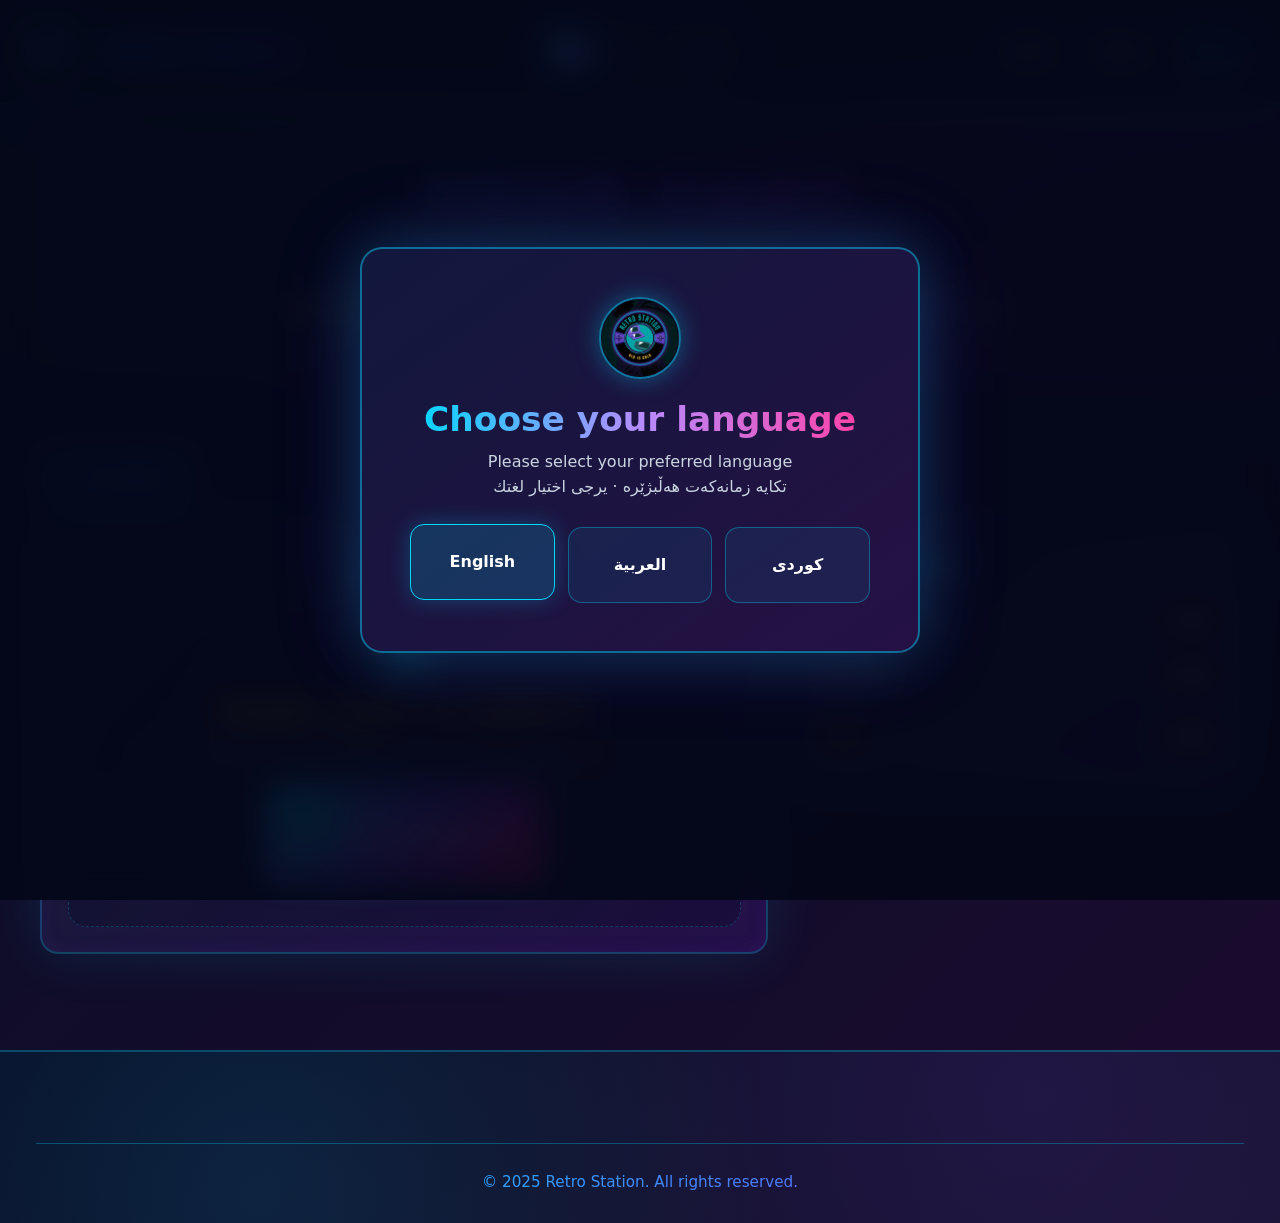
<file: cart.html>
<!DOCTYPE html>
<html lang="en">
<head>
  <meta charset="UTF-8" />
  <meta name="viewport" content="width=device-width, initial-scale=1.0" />
  <title>Cart - Retro Station</title>

  <!-- Bootstrap + Icons -->
  <link href="https://cdn.jsdelivr.net/npm/bootstrap@5.3.3/dist/css/bootstrap.min.css" rel="stylesheet">
  <link rel="stylesheet" href="https://cdnjs.cloudflare.com/ajax/libs/font-awesome/6.5.0/css/all.min.css" />
  <link href="https://cdn.jsdelivr.net/npm/bootstrap-icons@1.11.1/font/bootstrap-icons.css" rel="stylesheet">
  <link href="https://fonts.googleapis.com/css2?family=Press+Start+2P&display=swap" rel="stylesheet">
  <link rel="stylesheet" href="./css/store.css">

  <style>
    /* ================= RETRO STATION COLOR PALETTE ================= */
    :root {
      --primary-cyan: #00D9FF;
      --primary-purple: #7D3FFF;
      --secondary-purple: #5B21B6;
      --dark-bg: #0A0E27;
      --dark-secondary: #1a1f3a;
      --accent-gold: #FFD700;
      --accent-pink: #FF006E;
      --text-light: #E0E0E0;
      --text-white: #FFFFFF;
      --border-neon: rgba(0, 217, 255, 0.3);
      --glow-cyan: 0 0 20px rgba(0, 217, 255, 0.6);
      --glow-purple: 0 0 20px rgba(125, 63, 255, 0.6);
      --transition: 0.35s cubic-bezier(0.4, 0, 0.2, 1);
    }

    * { margin: 0; padding: 0; box-sizing: border-box; }

    body {
      font-family: "Inter", "Poppins", system-ui, -apple-system, "Segoe UI", Roboto, Arial, sans-serif;
      background: linear-gradient(135deg, var(--dark-bg) 0%, #1a0b2e 100%);
      color: var(--text-light);
      overflow-x: hidden;
      line-height: 1.6;
      min-height: 100vh;
    }

    /* ================= NAVBAR ================= */
    .navbar-premium {
      background: rgba(10, 14, 39, 0.85);
      backdrop-filter: blur(20px);
      border-bottom: 2px solid var(--border-neon);
      box-shadow: 0 10px 40px rgba(0, 217, 255, 0.1);
      animation: navbarEnter 0.8s ease forwards;
      position: fixed;
      top: 0;
      z-index: 1100;
    }

    @keyframes navbarEnter {
      from { opacity: 0; transform: translateY(-20px); }
      to { opacity: 1; transform: translateY(0); }
    }

    .navbar-brand {
      position: relative;
      font-weight: 800;
      font-size: 1.6rem;
      background: linear-gradient(135deg, var(--primary-cyan), var(--primary-purple));
      -webkit-background-clip: text;
      -webkit-text-fill-color: transparent;
      background-clip: text;
      display: flex;
      align-items: center;
      gap: 0.7rem;
      letter-spacing: 0.5px;
      transition: all var(--transition);
      overflow: hidden;
      text-decoration: none;
    }

    .navbar-logo {
      width: 72px;
      height: 72px;
      border-radius: 50%;
      object-fit: cover;
      box-shadow: 0 0 18px rgba(0, 217, 255, 0.35);
      border: 1px solid rgba(0, 217, 255, 0.25);
    }

    .navbar-brand i {
      font-size: 1.8rem;
      color: var(--primary-cyan);
      animation: iconGlow 2s ease-in-out infinite;
      text-shadow: var(--glow-cyan);
    }

    @keyframes iconGlow {
      0%, 100% { text-shadow: var(--glow-cyan); }
      50% { text-shadow: 0 0 30px rgba(0, 217, 255, 0.8); }
    }

    .navbar-brand::after {
      content: '';
      position: absolute;
      top: 0;
      left: -75%;
      width: 50%;
      height: 100%;
      background: linear-gradient(120deg, transparent, rgba(0, 217, 255, 0.2), transparent);
      transform: skewX(-20deg);
      transition: 0.6s;
    }

    .navbar-brand:hover::after { left: 130%; }

    .navbar-brand:hover { transform: scale(1.05); }

    .navbar-premium .nav-link {
      color: var(--text-light);
      font-weight: 600;
      margin: 0 0.8rem;
      position: relative;
      transition: all var(--transition);
      font-size: 0.9rem;
      letter-spacing: 0.5px;
    }

    .navbar-premium .nav-link:hover,
    .navbar-premium .nav-link.active {
      color: var(--primary-cyan);
      text-shadow: var(--glow-cyan);
      transform: translateY(-1px);
    }

    .navbar-premium .nav-link::after {
      content: "";
      position: absolute;
      left: 0;
      bottom: -4px;
      width: 0%;
      height: 2px;
      border-radius: 2px;
      background: linear-gradient(90deg, var(--primary-cyan), var(--primary-purple));
      transition: width var(--transition);
    }

    .navbar-premium .nav-link:hover::after,
    .navbar-premium .nav-link.active::after { width: 100%; }

    /* ================= PAGE HERO ================= */
    .page-hero {
      position: relative;
      padding: 5.5rem 1.5rem 3.5rem;
      overflow: hidden;
      background: linear-gradient(135deg, #0a0e27 0%, #1a0b2e 50%, #2d0f4a 100%);
    }

    .page-hero::before{
      content:"";
      position:absolute;
      inset:0;
      opacity:0.32;
      background:
        radial-gradient(circle at 18% 30%, rgba(0, 217, 255, 0.22), transparent 52%),
        radial-gradient(circle at 80% 70%, rgba(125, 63, 255, 0.22), transparent 52%);
      animation: heroFloat 6s ease-in-out infinite;
      pointer-events:none;
    }

    @keyframes heroFloat {
      0%, 100% { transform: translateY(0); }
      50% { transform: translateY(18px); }
    }

    .page-hero-inner{
      position:relative;
      z-index:2;
      max-width: 1150px;
      margin: 0 auto;
      text-align:center;
      animation: fadeInUp 1.1s ease forwards;
    }

    @keyframes fadeInUp {
      from { opacity: 0; transform: translateY(40px); }
      to { opacity: 1; transform: translateY(0); }
    }

    .page-title{
      font-size: clamp(2.2rem, 7vw, 3.6rem);
      font-weight: 900;
      text-transform: uppercase;
      letter-spacing: 0.12em;
      background: linear-gradient(135deg, var(--primary-cyan), var(--primary-purple), var(--accent-pink));
      -webkit-background-clip: text;
      -webkit-text-fill-color: transparent;
      background-clip: text;
      margin-bottom: 0.8rem;
      filter: drop-shadow(0 0 12px rgba(0, 217, 255, 0.25));
    }

    .page-subtitle{
      color: var(--accent-gold);
      text-transform: uppercase;
      letter-spacing: 0.22em;
      font-weight: 800;
      margin-bottom: 1.25rem;
      text-shadow: 0 0 14px rgba(255,215,0,0.35);
    }

    /* Pixel line (loop typing) */
    .pixel-subtitle-wrap{
      margin: 0 auto;
      max-width: 980px;
      display: grid;
      place-items: center;
      gap: 10px;
    }
    .pixel-subtitle-line{
      position: relative;
      padding: 6px 4px;
      text-align: center;
      filter: drop-shadow(0 0 12px rgba(0, 217, 255, 0.18))
              drop-shadow(0 0 18px rgba(125, 63, 255, 0.14));
      animation: breatheGlow 2.8s ease-in-out infinite;
    }
    .pixel-subtitle{
      font-family: "Press Start 2P", system-ui, sans-serif;
      font-size: clamp(0.74rem, 1.05vw, 0.95rem);
      line-height: 2.05;
      letter-spacing: 0.06em;
      text-transform: uppercase;
      background: linear-gradient(135deg, var(--accent-gold), var(--primary-cyan), var(--primary-purple));
      -webkit-background-clip: text;
      -webkit-text-fill-color: transparent;
      background-clip: text;
      text-shadow:
        0 0 10px rgba(255, 215, 0, 0.18),
        0 0 18px rgba(0, 217, 255, 0.16),
        0 0 22px rgba(125, 63, 255, 0.14);
      white-space: normal;
    }
    .pixel-cursor{
      display:inline-block;
      width:10px;
      height:16px;
      margin-left:8px;
      transform: translateY(3px);
      border-radius:2px;
      background: linear-gradient(135deg, var(--accent-gold), var(--primary-cyan));
      box-shadow: 0 0 14px rgba(255, 215, 0, 0.35);
      animation: cursorBlink 800ms steps(1,end) infinite;
    }
    @keyframes cursorBlink{
      0%,49% { opacity: 1; }
      50%,100% { opacity: 0; }
    }
    @keyframes breatheGlow{
      0%,100% { transform: translateY(0); }
      50% { transform: translateY(-2px); }
    }
    @media (prefers-reduced-motion: reduce){
      .pixel-subtitle-line, .pixel-cursor{ animation: none !important; }
    }

    /* ================= CART SECTION ================= */
    .cart-section{
      padding: 4rem 1.5rem 6rem;
      position: relative;
      background: linear-gradient(180deg, rgba(125, 63, 255, 0.04), transparent 55%);
    }

    .cart-container{
      max-width: 1200px;
      margin: 0 auto;
    }

    .cart-back-row{
      margin-bottom: 1.25rem;
    }

    .btn-go-back{
      display: inline-flex;
      align-items: center;
      gap: 0.55rem;
      padding: 0.75rem 1.15rem;
      border-radius: 12px;
      border: 2px solid rgba(0, 217, 255, 0.3);
      background: rgba(0, 217, 255, 0.08);
      color: var(--primary-cyan);
      font-weight: 800;
      text-transform: uppercase;
      letter-spacing: 0.06em;
      text-decoration: none;
      box-shadow: 0 0 18px rgba(0, 217, 255, 0.14);
      transition: all var(--transition);
    }

    .btn-go-back:hover{
      transform: translateY(-3px);
      color: #fff;
      border-color: transparent;
      background: linear-gradient(135deg, var(--primary-cyan), var(--primary-purple));
      box-shadow: 0 0 28px rgba(0, 217, 255, 0.3);
    }

    body.is-rtl .btn-go-back i{
      transform: scaleX(-1);
    }

    .glass-card{
      background: linear-gradient(135deg, rgba(26, 31, 58, 0.75), rgba(93, 33, 182, 0.22));
      border: 2px solid rgba(0, 217, 255, 0.22);
      border-radius: 18px;
      backdrop-filter: blur(12px);
      box-shadow: 0 0 55px rgba(0, 217, 255, 0.12), inset 0 0 20px rgba(125,63,255,0.08);
      overflow: hidden;
    }

    .summary.glass-card{
      overflow: hidden;
      padding-bottom: 1.5rem;
    }

    .cart-grid{
      display: grid;
      grid-template-columns: minmax(0, 1.55fr) minmax(280px, 0.95fr);
      gap: 1.6rem;
      align-items: start;
    }

    @media (max-width: 992px){
      .cart-grid{ grid-template-columns: 1fr; }
    }

    .summary{
      padding: 1.6rem;
      position: sticky;
      top: 96px;
      display: flex;
      flex-direction: column;
      gap: 0.25rem;
    }

    @media (max-width: 992px){
      .summary{ position: static; }
    }

    /* Cart list */
    .cart-list{
      padding: 1.6rem;
    }

    .cart-head{
      display:flex;
      align-items:center;
      justify-content:space-between;
      gap: 1rem;
      margin-bottom: 1.2rem;
      flex-wrap: wrap;
    }

    .cart-head h2{
      margin:0;
      font-weight: 900;
      text-transform: uppercase;
      letter-spacing: 0.08em;
      font-size: 1.25rem;
      color: var(--primary-cyan);
      text-shadow: 0 0 14px rgba(0,217,255,0.25);
    }

    .btn-neon{
      border: 2px solid rgba(0, 217, 255, 0.25);
      border-radius: 12px;
      padding: 0.85rem 1.2rem;
      font-weight: 800;
      text-transform: uppercase;
      letter-spacing: 0.06em;
      cursor: pointer;
      transition: all var(--transition);
      background: rgba(0, 217, 255, 0.08);
      color: var(--primary-cyan);
      box-shadow: 0 0 18px rgba(0,217,255,0.14);
    }
    .btn-neon:hover{
      transform: translateY(-3px);
      box-shadow: 0 0 32px rgba(0,217,255,0.26);
      border-color: rgba(0,217,255,0.5);
    }

    .cart-item{
      display: grid;
      grid-template-columns: 92px minmax(0, 1fr) auto;
      gap: 1rem;
      align-items: start;
      padding: 1rem;
      border-radius: 16px;
      border: 1px solid rgba(0, 217, 255, 0.14);
      background: rgba(10, 14, 39, 0.35);
      margin-bottom: 1rem;
      position: relative;
      overflow: hidden;
      transition: all var(--transition);
    }

    .cart-item:hover{
      transform: translateY(-4px);
      border-color: rgba(0, 217, 255, 0.3);
      box-shadow: 0 18px 45px rgba(0, 217, 255, 0.12);
    }

    .cart-item::before{
      content:"";
      position:absolute;
      inset:0;
      background: linear-gradient(90deg, transparent, rgba(0, 217, 255, 0.08), transparent);
      transform: translateX(-120%);
      transition: transform 0.6s ease;
      pointer-events:none;
    }
    .cart-item:hover::before{ transform: translateX(120%); }

    .item-thumb{
      width: 92px;
      height: 92px;
      border-radius: 14px;
      border: 1px solid rgba(0, 217, 255, 0.22);
      background: radial-gradient(circle at 30% 30%, rgba(0,217,255,0.18), rgba(125,63,255,0.10));
      display:flex;
      align-items:center;
      justify-content:center;
      overflow:hidden;
      box-shadow: 0 0 20px rgba(0,217,255,0.12);
    }
    .item-thumb img{
      width: 84%;
      height: 84%;
      object-fit: contain;
      filter: drop-shadow(0 10px 18px rgba(0,217,255,0.15));
    }

    .item-info h3{
      margin:0 0 0.4rem;
      font-weight: 900;
      text-transform: uppercase;
      letter-spacing: 0.05em;
      font-size: 1rem;
      color: var(--accent-gold);
      text-shadow: 0 0 14px rgba(255,215,0,0.15);
      line-height: 1.45;
      word-break: break-word;
    }
    .item-meta{
      font-size: 0.9rem;
      color: #cfe7ff;
      opacity: 0.9;
      margin-bottom: 0.75rem;
    }

    .item-actions{
      display:flex;
      align-items:flex-end;
      gap: 0.75rem;
      flex-direction: column;
      min-width: 0;
      max-width: 210px;
    }

    .price{
      font-size: 1.1rem;
      font-weight: 900;
      background: linear-gradient(135deg, var(--accent-gold), var(--primary-cyan));
      -webkit-background-clip: text;
      -webkit-text-fill-color: transparent;
      background-clip: text;
      text-align: right;
    }

    /* quantity stepper */
    .qty{
      display:flex;
      align-items:center;
      gap: 0.4rem;
      background: rgba(0,217,255,0.06);
      border: 2px solid rgba(0,217,255,0.18);
      border-radius: 14px;
      padding: 0.35rem;
    }
    .qty button{
      width: 38px;
      height: 38px;
      border-radius: 10px;
      border: none;
      cursor:pointer;
      font-weight: 900;
      color: #fff;
      background: linear-gradient(135deg, var(--primary-cyan), var(--primary-purple));
      box-shadow: 0 0 16px rgba(0,217,255,0.22);
      transition: all var(--transition);
    }
    .qty button:hover{ transform: translateY(-2px); box-shadow: 0 0 26px rgba(0,217,255,0.35); }
    .qty input{
      width: 58px;
      text-align:center;
      border: none;
      outline: none;
      background: transparent;
      color: var(--text-white);
      font-weight: 800;
      font-size: 0.95rem;
    }

    .btn-remove{
      border: 2px solid rgba(255, 0, 110, 0.22);
      border-radius: 12px;
      padding: 0.6rem 0.9rem;
      cursor:pointer;
      background: rgba(255, 0, 110, 0.12);
      color: #ffd6e7;
      font-weight: 800;
      text-transform: uppercase;
      letter-spacing: 0.05em;
      transition: all var(--transition);
      width: 100%;
      white-space: nowrap;
    }
    .btn-remove:hover{
      transform: translateY(-2px);
      border-color: rgba(255,0,110,0.45);
      box-shadow: 0 0 28px rgba(255,0,110,0.18);
      color: #fff;
    }

    /* Summary */
    .summary h2{
      margin:0 0 1rem;
      font-weight: 900;
      text-transform: uppercase;
      letter-spacing: 0.08em;
      font-size: 1.25rem;
      color: var(--primary-cyan);
      text-shadow: 0 0 14px rgba(0,217,255,0.25);
    }

    .summary-row{
      display:flex;
      justify-content:space-between;
      gap: 1rem;
      padding: 0.75rem 0;
      border-bottom: 1px dashed rgba(0,217,255,0.18);
      color: #d7e6ff;
      font-weight: 600;
    }
    .summary-row:last-of-type{ border-bottom: none; }

    .summary-row strong,
    .summary-row .summary-value{
      color: var(--accent-gold);
      font-weight: 900;
      text-shadow: 0 0 12px rgba(255,215,0,0.18);
      text-align: right;
      word-break: break-word;
    }

    .summary-row.is-hidden{
      display: none;
    }

    .checkout-panel{
      display: flex;
      flex-direction: column;
      gap: 1.1rem;
      margin-top: 0.5rem;
    }

    .coupon{
      margin-top: 0;
      padding: 1.1rem;
      border-radius: 16px;
      border: 1px solid rgba(0,217,255,0.16);
      background: rgba(10, 14, 39, 0.35);
    }

    .coupon label{
      font-weight: 800;
      text-transform: uppercase;
      letter-spacing: 0.08em;
      font-size: 0.85rem;
      color: var(--accent-gold);
      margin-bottom: 0.5rem;
      display:block;
    }

    .coupon .row-gap{
      display: grid;
      grid-template-columns: minmax(0, 1fr) auto;
      gap: 0.65rem;
      align-items: stretch;
    }

    .coupon input{
      width: 100%;
      min-width: 0;
      padding: 0.85rem 1rem;
      border-radius: 12px;
      border: 2px solid rgba(0,217,255,0.18);
      outline:none;
      background: rgba(0,217,255,0.06);
      color: var(--text-white);
      font-weight: 700;
    }

    .coupon-hint{
      display: block;
      margin-top: 0.65rem;
      color: #cfe7ff;
      opacity: 0.82;
      font-size: 0.82rem;
      line-height: 1.5;
    }

    .customer-form{
      margin-top: 0;
      padding: 1.1rem;
      border-radius: 16px;
      border: 1px solid rgba(0, 217, 255, 0.16);
      background: rgba(10, 14, 39, 0.35);
    }

    .customer-form label{
      display: block;
      font-weight: 800;
      text-transform: uppercase;
      letter-spacing: 0.06em;
      font-size: 0.78rem;
      color: #ffd700;
      margin-bottom: 0.4rem;
      margin-top: 0.35rem;
    }

    .customer-form label:first-child{
      margin-top: 0;
    }

    .customer-form input,
    .customer-form select,
    .customer-form textarea{
      width: 100%;
      padding: 0.8rem 0.95rem;
      margin-bottom: 0.65rem;
      border-radius: 12px;
      border: 2px solid rgba(0, 217, 255, 0.18);
      outline: none;
      background: rgba(0, 217, 255, 0.06);
      color: #fff;
      font-weight: 600;
      font-family: inherit;
      box-sizing: border-box;
    }

    .customer-form select {
      appearance: auto;
      cursor: pointer;
    }

    .customer-form select option {
      color: #10152f;
      background: #fff;
    }

    .customer-form input::placeholder,
    .customer-form textarea::placeholder{
      color: rgba(224, 224, 224, 0.55);
    }

    .customer-form textarea{
      min-height: 84px;
      resize: vertical;
      margin-bottom: 0;
    }

    .checkout-actions{
      display: flex;
      flex-direction: column;
      gap: 0.75rem;
      margin-top: 0.15rem;
    }

    .trust-badges{
      display: flex;
      flex-wrap: wrap;
      gap: 0.5rem;
      justify-content: center;
      margin-top: 0;
    }

    .trust-badge{
      font-size: 0.72rem;
      font-weight: 700;
      padding: 0.45rem 0.75rem;
      border-radius: 999px;
      border: 1px solid rgba(0, 217, 255, 0.2);
      background: rgba(0, 217, 255, 0.06);
      color: #cfe7ff;
      white-space: nowrap;
    }
    .coupon input::placeholder{ color: rgba(224,224,224,0.6); }

    .btn-apply{
      padding: 0.85rem 1rem;
      border-radius: 12px;
      border: none;
      cursor:pointer;
      font-weight: 900;
      text-transform: uppercase;
      letter-spacing: 0.06em;
      background: linear-gradient(135deg, var(--primary-cyan), var(--primary-purple));
      color: #fff;
      box-shadow: 0 0 18px rgba(0,217,255,0.22);
      transition: all var(--transition);
      white-space: nowrap;
    }
    .btn-apply:hover{ transform: translateY(-3px); box-shadow: 0 0 32px rgba(0,217,255,0.35); }

    .btn-checkout,
    .btn-order{
      width: 100%;
      margin-top: 0;
      padding: 1.1rem 1.2rem;
      border-radius: 14px;
      border: none;
      cursor:pointer;
      font-weight: 900;
      text-transform: uppercase;
      letter-spacing: 0.08em;
      background: linear-gradient(135deg, var(--primary-cyan), var(--primary-purple), var(--accent-pink));
      color: #fff;
      box-shadow: 0 0 28px rgba(0,217,255,0.32);
      transition: all var(--transition);
      position: relative;
      overflow: hidden;
      display: inline-flex;
      align-items: center;
      justify-content: center;
      gap: 0.5rem;
    }
    .btn-checkout::after,
    .btn-order::after{
      content:"";
      position:absolute;
      inset:0;
      background: linear-gradient(90deg, transparent, rgba(255,255,255,0.22), transparent);
      transform: translateX(-120%);
      transition: transform 0.55s ease;
    }
    .btn-checkout:hover,
    .btn-order:hover{
      transform: translateY(-2px);
      box-shadow: 0 0 50px rgba(0,217,255,0.55);
    }
    .btn-checkout:hover::after,
    .btn-order:hover::after{ transform: translateX(120%); }

    .cart-head.is-empty{
      justify-content: center;
    }

    .cart-head.is-empty #btnClearCart{
      display: none;
    }

    .summary.is-empty .checkout-panel,
    .summary.is-empty .checkout-actions{
      display: none;
    }

    .btn-continue{
      width: 100%;
      margin-top: 0;
      padding: 1rem 1.2rem;
      border-radius: 14px;
      cursor:pointer;
      font-weight: 900;
      text-transform: uppercase;
      letter-spacing: 0.08em;
      background: rgba(0, 217, 255, 0.08);
      border: 2px solid rgba(0, 217, 255, 0.25);
      color: var(--primary-cyan);
      box-shadow: 0 0 18px rgba(0,217,255,0.14);
      transition: all var(--transition);
      display: inline-flex;
      align-items: center;
      justify-content: center;
      gap: 0.35rem;
    }
    .btn-continue:hover{
      transform: translateY(-3px);
      box-shadow: 0 0 32px rgba(0,217,255,0.26);
      border-color: rgba(0,217,255,0.5);
    }

    /* Empty state */
    .empty{
      padding: 2.3rem 1.6rem;
      text-align:center;
      border-radius: 18px;
      border: 1px dashed rgba(0,217,255,0.22);
      background: rgba(10,14,39,0.35);
    }
    .empty i{
      font-size: 3rem;
      color: var(--primary-cyan);
      text-shadow: var(--glow-cyan);
      margin-bottom: 1rem;
      display:inline-block;
      animation: floatIcon 2.8s ease-in-out infinite;
    }
    @keyframes floatIcon{
      0%,100% { transform: translateY(0); }
      50% { transform: translateY(-10px); }
    }
    .empty h3{
      font-weight: 900;
      text-transform: uppercase;
      letter-spacing: 0.08em;
      color: var(--accent-gold);
      margin-bottom: 0.6rem;
    }
    .empty p{ color: #cfe7ff; opacity: 0.9; margin-bottom: 1.2rem; }

    /* ================= FOOTER (same vibe) ================= */
    .footer {
      background: linear-gradient(135deg, rgba(10, 14, 39, 0.95), rgba(26, 20, 50, 0.95));
      border-top: 2px solid var(--border-neon);
      backdrop-filter: blur(10px);
      padding: 3.5rem 1.5rem 1.8rem;
      position: relative;
      overflow: hidden;
    }

    .footer-glow {
      position: absolute;
      inset: 0;
      background:
        radial-gradient(circle at 20% 80%, rgba(0, 217, 255, 0.1), transparent 50%),
        radial-gradient(circle at 80% 20%, rgba(125, 63, 255, 0.1), transparent 50%);
      pointer-events: none;
    }

    .footer-content { position: relative; z-index: 2; }

    .footer-bottom {
      border-top: 1px solid var(--border-neon);
      padding-top: 1.6rem;
      margin-top: 2.2rem;
      text-align: center;
      color: var(--text-light);
      font-weight: 500;
      font-size: 0.95rem;
    }

    .footer-bottom p {
      background: linear-gradient(135deg, var(--primary-cyan), var(--primary-purple));
      -webkit-background-clip: text;
      -webkit-text-fill-color: transparent;
      background-clip: text;
      margin: 0;
    }

    /* Small tweaks */
    @media (max-width: 768px){
      .cart-item{
        grid-template-columns: 78px minmax(0, 1fr);
      }
      .item-actions{
        grid-column: 1 / -1;
        flex-direction: row;
        justify-content: space-between;
        align-items: center;
        max-width: none;
        width: 100%;
      }
      .btn-remove{ width: auto; }
      .price{ text-align:left; }
      .cart-head h2{ font-size: 1.05rem; }
      .summary h2{ font-size: 1.05rem; }
    }

    @media (max-width: 520px){
      .coupon .row-gap{ grid-template-columns: 1fr; }
      .btn-apply{ width: 100%; }
    }
  </style>
</head>

<body>
  <!-- ================= NAVBAR ================= -->
  <nav class="navbar navbar-expand-lg navbar-premium">
    <div class="container">
      <a class="navbar-brand" href="index.html#home">
        <img src="./Images/logo.png" alt="Retro Station Logo" class="navbar-logo" data-store-logo />
        <i class="fas fa-joystick"></i>
        <span class="brand-text">Retro Station</span>
      </a>

      <a class="nav-link cart-nav-link nav-cart-mobile active" href="cart.html" data-i18n-title="nav.cart">
        <i class="fas fa-shopping-cart"></i> <span data-i18n="nav.cart">Cart</span>
        <span class="cart-badge" data-cart-badge></span>
      </a>

      <button class="navbar-toggler" type="button" data-bs-toggle="collapse" data-bs-target="#navbarNav" aria-controls="navbarNav" aria-expanded="false" aria-label="Toggle navigation">
        <span class="navbar-toggler-icon"></span>
      </button>

      <div class="collapse navbar-collapse justify-content-end" id="navbarNav">
        <ul class="navbar-nav align-items-lg-center">
          <li class="nav-item"><a class="nav-link" href="index.html#home" data-i18n="nav.home">Home</a></li>
          <li class="nav-item"><a class="nav-link" href="about.html" data-i18n="nav.about">About</a></li>
          <li class="nav-item">
            <a class="nav-link active cart-nav-link" href="cart.html" data-i18n-title="nav.cart">
              <i class="fas fa-shopping-cart"></i> <span data-i18n="nav.cart">Cart</span>
              <span class="cart-badge" data-cart-badge></span>
            </a>
          </li>
        </ul>
      </div>
    </div>
  </nav>

  <!-- ================= HERO ================= -->
  <header class="page-hero">
    <div class="page-hero-inner">
      <h1 class="page-title" data-i18n="cart.title">Your Cart</h1>
      <p class="page-subtitle" data-i18n="cart.subtitle">FAST • SECURE • READY</p>

      <div class="pixel-subtitle-wrap">
        <div class="pixel-subtitle-line" aria-label="Cart subtitle">
          <span class="pixel-subtitle" id="pixelCartSubtitle" data-i18n-pixel="cart.pixelSub"></span>
          <span class="pixel-cursor" aria-hidden="true"></span>
        </div>
      </div>
    </div>
  </header>

  <!-- ================= CART ================= -->
  <section class="cart-section">
    <div class="cart-container">
      <div class="cart-back-row">
        <a class="btn-go-back" href="index.html">
          <i class="fas fa-arrow-left"></i>
          <span data-i18n="cart.goBack">Go Back</span>
        </a>
      </div>

      <div class="cart-grid">
        <!-- LEFT: Items -->
        <div class="glass-card cart-list">
          <div class="cart-head" id="cartHead">
            <h2><i class="fas fa-bag-shopping me-2"></i><span data-i18n="cart.items">Items</span></h2>
            <button class="btn-neon" id="btnClearCart" type="button">
              <i class="fas fa-trash-can me-2"></i><span data-i18n="cart.clear">Clear Cart</span>
            </button>
          </div>

          <div id="cartItems"></div>

          <div id="emptyState" class="empty d-none">
            <i class="fas fa-cart-shopping"></i>
            <h3 data-i18n="cart.emptyTitle">Cart is empty</h3>
            <p data-i18n="cart.emptyText">Add some retro goodness and come back here 🔥</p>
            <a href="index.html#products" class="btn-checkout" style="display:inline-block; width:auto; padding:1rem 1.4rem; text-decoration:none;">
              <i class="fas fa-store me-2"></i><span data-i18n="cart.shopProducts">Shop Products</span>
            </a>
          </div>
        </div>

        <!-- RIGHT: Summary -->
        <aside class="glass-card summary" id="cartSummary">
          <h2><i class="fas fa-receipt me-2"></i><span data-i18n="cart.summary">Summary</span></h2>

          <div class="summary-row">
            <span data-i18n="cart.subtotal">Subtotal</span>
            <span class="summary-value" id="subtotalText">0 IQD</span>
          </div>

          <div class="summary-row is-hidden" id="discountRow">
            <span data-i18n="cart.discount">Discount</span>
            <span class="summary-value" id="discountText">0 IQD</span>
          </div>

          <div class="summary-row">
            <span data-i18n="cart.delivery">Delivery</span>
            <span class="summary-value" id="deliveryText">0 IQD</span>
          </div>

          <div class="summary-row" style="margin-top:0.5rem;">
            <span><strong data-i18n="cart.total">Total</strong></span>
            <span class="summary-value"><strong id="totalText">0 IQD</strong></span>
          </div>

          <div class="checkout-panel">
            <div class="coupon">
              <label for="couponInput"><i class="fas fa-tag me-2"></i><span data-i18n="cart.coupon">Coupon</span></label>
              <div class="row-gap">
                <input id="couponInput" type="text" data-i18n-placeholder="cart.couponPlaceholder" placeholder="Enter coupon code" autocomplete="off" spellcheck="false" />
                <button class="btn-apply" id="btnApplyCoupon" type="button" data-i18n="cart.apply">Apply</button>
              </div>
              <small class="coupon-hint" data-i18n="cart.couponHint">Have a coupon? Enter your code above.</small>
            </div>

            <div class="customer-form">
              <label for="customerName"><i class="fas fa-user me-1"></i> <span data-i18n="cart.customerName">Full Name *</span></label>
              <input id="customerName" type="text" data-i18n-placeholder="cart.namePlaceholder" placeholder="Your full name" autocomplete="name" />

              <label for="shipping"><i class="fas fa-city me-1"></i> <span data-i18n="cart.city">City *</span></label>
              <select name="shipping" id="shipping" required>
                <option value="" data-i18n="cart.cityPlaceholder">Select your city</option>
                <option value="أربيل" data-delivery-fee="3000" data-i18n="cart.cities.erbil">Erbil</option>
                <option value="السليمانية" data-delivery-fee="3000" data-i18n="cart.cities.sulaymaniyah">Sulaymaniyah</option>
                <option value="دهوك" data-delivery-fee="3000" data-i18n="cart.cities.duhok">Duhok</option>
                <option value="كركوك" data-delivery-fee="3000" data-i18n="cart.cities.kirkuk">Kirkuk</option>
                <option value="قضاء والنواحي الأخرى" data-delivery-fee="4000" data-i18n="cart.cities.otherDistricts">Other districts and subdistricts</option>
                <option value="بغداد" data-delivery-fee="5000" data-i18n="cart.cities.baghdad">Baghdad</option>
                <option value="نينوى" data-delivery-fee="5000" data-i18n="cart.cities.nineveh">Nineveh</option>
                <option value="صلاح الدين" data-delivery-fee="5000" data-i18n="cart.cities.salahAlDin">Salah al-Din</option>
                <option value="ديالى" data-delivery-fee="5000" data-i18n="cart.cities.diyala">Diyala</option>
                <option value="الأنبار" data-delivery-fee="5000" data-i18n="cart.cities.anbar">Anbar</option>
                <option value="البصرة" data-delivery-fee="5000" data-i18n="cart.cities.basra">Basra</option>
                <option value="بابل" data-delivery-fee="5000" data-i18n="cart.cities.babil">Babil</option>
                <option value="كربلاء" data-delivery-fee="5000" data-i18n="cart.cities.karbala">Karbala</option>
                <option value="الديوانية" data-delivery-fee="5000" data-i18n="cart.cities.diwaniyah">Diwaniyah</option>
                <option value="النجف" data-delivery-fee="5000" data-i18n="cart.cities.najaf">Najaf</option>
                <option value="المثنى" data-delivery-fee="5000" data-i18n="cart.cities.muthanna">Muthanna</option>
                <option value="ذي قار" data-delivery-fee="5000" data-i18n="cart.cities.dhiQar">Dhi Qar</option>
                <option value="واسط" data-delivery-fee="5000" data-i18n="cart.cities.wasit">Wasit</option>
                <option value="ميسان" data-delivery-fee="5000" data-i18n="cart.cities.maysan">Maysan</option>
              </select>

              <label for="customerAddress"><i class="fas fa-location-dot me-1"></i> <span data-i18n="cart.address">Delivery Address</span></label>
              <input id="customerAddress" type="text" data-i18n-placeholder="cart.addressPlaceholder" placeholder="City, area, street..." autocomplete="street-address" />

              <label for="customerNotes"><i class="fas fa-note-sticky me-1"></i> <span data-i18n="cart.notes">Order Notes</span></label>
              <textarea id="customerNotes" data-i18n-placeholder="cart.notesPlaceholder" placeholder="Color preference, delivery time, etc."></textarea>
            </div>

            <div class="trust-badges">
              <span class="trust-badge"><i class="fas fa-bag-shopping me-1"></i> <span data-i18n="cart.easyOrder">Easy Order</span></span>
              <span class="trust-badge"><i class="fas fa-truck me-1"></i> <span data-i18n="cart.fastDelivery">Fast Delivery</span></span>
              <span class="trust-badge"><i class="fas fa-shield-halved me-1"></i> <span data-i18n="cart.secure">Secure</span></span>
            </div>

            <div class="checkout-actions">
              <button class="btn-order btn-checkout" id="btnCheckout" type="button">
                <i class="fas fa-check-circle"></i> <span data-i18n="cart.checkout">Place Order</span>
              </button>

              <a class="btn-continue text-decoration-none text-center" href="index.html">
                <i class="fas fa-arrow-left"></i><span data-i18n="cart.continue">Continue Shopping</span>
              </a>
            </div>
          </div>
        </aside>
      </div>
    </div>
  </section>

  <!-- ================= FOOTER ================= -->
  <footer class="footer">
    <div class="footer-glow"></div>
    <div class="footer-content">
      <div class="container">
        <div class="footer-bottom">
          <p data-i18n="footer.rights">© 2025 Retro Station. All rights reserved.</p>
        </div>
      </div>
    </div>
  </footer>

  <!-- Scripts -->
  <script src="https://cdn.jsdelivr.net/npm/@popperjs/core@2.11.6/dist/umd/popper.min.js"></script>
  <script src="https://cdn.jsdelivr.net/npm/bootstrap@5.3.3/dist/js/bootstrap.min.js"></script>
  <script src="./js/i18n.js"></script>
  <script src="./js/store.js"></script>

  <script>
    /* ================== Cart page logic ================== */
    let appliedCoupon = null;

    function updateCartChrome(cart) {
      const hasItems = cart.length > 0;
      document.getElementById("cartHead")?.classList.toggle("is-empty", !hasItems);
      document.getElementById("cartSummary")?.classList.toggle("is-empty", !hasItems);
    }

    function renderCart() {
      const cart = getCart();
      const wrap = document.getElementById("cartItems");
      const empty = document.getElementById("emptyState");
      wrap.innerHTML = "";

      updateCartChrome(cart);

      if (!cart.length) {
        empty.classList.remove("d-none");
      } else {
        empty.classList.add("d-none");
        cart.forEach((item) => {
          const localized = getLocalizedProduct(item.id);
          const variant = item.variantId ? getVariantById(localized || { id: item.id }, item.variantId) : null;
          const variantLabel = variant ? getVariantLabel(variant) : (item.variantLabel || "");
          const baseName = localized?.name || item.name?.split(" — ")[0] || item.name;
          const displayName = variantLabel ? `${baseName} — ${variantLabel}` : (item.name || baseName);
          const div = document.createElement("div");
          div.className = "cart-item";
          div.dataset.id = item.id;
          div.dataset.variantId = item.variantId || "";

          div.innerHTML = `
            <div class="item-thumb">
              <img src="${item.img || "./Images/Rs36-noBackground.png"}" alt="${displayName || "Item"}">
            </div>

            <div class="item-info">
              <h3>${displayName || "Product"}</h3>
              <div class="item-meta">
                ${t("cart.unit")} <b>${formatIQD(item.price || 0)}</b>
              </div>

              <div class="qty" aria-label="Quantity selector">
                <button class="btnMinus" type="button" aria-label="Decrease">-</button>
                <input class="qtyInput" type="number" min="1" value="${item.qty || 1}" />
                <button class="btnPlus" type="button" aria-label="Increase">+</button>
              </div>
            </div>

            <div class="item-actions">
              <div class="price">${formatIQD((item.price || 0) * (item.qty || 1))}</div>
              <button class="btn-remove" type="button">
                <i class="fas fa-trash-can me-2"></i>${t("cart.remove")}
              </button>
            </div>
          `;

          wrap.appendChild(div);
        });
      }

      updateSummary();
    }

    function updateSummary() {
      const cart = getCart();
      const { subtotal, discount, delivery, total } = computeOrder(cart, appliedCoupon, getSelectedDeliveryFee());

      document.getElementById("subtotalText").textContent = formatIQD(subtotal);
      document.getElementById("discountText").textContent = discount > 0 ? "-" + formatIQD(discount) : formatIQD(0);
      document.getElementById("deliveryText").textContent = formatIQD(delivery);
      document.getElementById("totalText").textContent = formatIQD(total);
      document.getElementById("discountRow")?.classList.toggle("is-hidden", discount <= 0);
    }

    function getSelectedDeliveryFee() {
      const selected = document.getElementById("shipping")?.selectedOptions?.[0];
      return Number(selected?.dataset.deliveryFee) || 0;
    }

    function findItemIndex(cart, id, variantId = "") {
      return cart.findIndex((x) => String(x.id) === String(id) && String(x.variantId || "") === String(variantId || ""));
    }

    function getCustomerInfo() {
      return {
        name: (document.getElementById("customerName")?.value || "").trim(),
        city: (document.getElementById("shipping")?.value || "").trim(),
        address: (document.getElementById("customerAddress")?.value || "").trim(),
        notes: (document.getElementById("customerNotes")?.value || "").trim(),
      };
    }

    function bindCartEvents() {
      const wrap = document.getElementById("cartItems");

      wrap.addEventListener("click", (e) => {
        const row = e.target.closest(".cart-item");
        if (!row) return;

        const id = row.dataset.id;
        const variantId = row.dataset.variantId || "";
        const cart = getCart();
        const idx = findItemIndex(cart, id, variantId);
        if (idx === -1) return;

        if (e.target.closest(".btnPlus")) {
          cart[idx].qty = (Number(cart[idx].qty) || 1) + 1;
          setCart(cart);
          renderCart();
        }

        if (e.target.closest(".btnMinus")) {
          const q = (Number(cart[idx].qty) || 1) - 1;
          cart[idx].qty = Math.max(1, q);
          setCart(cart);
          renderCart();
        }

        if (e.target.closest(".btn-remove")) {
          cart.splice(idx, 1);
          setCart(cart);
          renderCart();
        }
      });

      wrap.addEventListener("input", (e) => {
        const input = e.target.closest(".qtyInput");
        if (!input) return;

        const row = e.target.closest(".cart-item");
        if (!row) return;

        const id = row.dataset.id;
        const variantId = row.dataset.variantId || "";
        const cart = getCart();
        const idx = findItemIndex(cart, id, variantId);
        if (idx === -1) return;

        let v = parseInt(input.value, 10);
        if (isNaN(v) || v < 1) v = 1;

        cart[idx].qty = v;
        setCart(cart);
        updateSummary();

        const priceEl = row.querySelector(".price");
        priceEl.textContent = formatIQD((cart[idx].price || 0) * cart[idx].qty);
      });

      document.getElementById("btnClearCart").addEventListener("click", () => {
        localStorage.removeItem(CART_KEY);
        appliedCoupon = null;
        document.getElementById("couponInput").value = "";
        updateCartBadge();
        renderCart();
      });

      document.getElementById("btnApplyCoupon").addEventListener("click", () => {
        const code = (document.getElementById("couponInput").value || "").trim();

        if (!code) {
          appliedCoupon = null;
          updateSummary();
          return;
        }

        const coupon = resolveCoupon(code);
        if (coupon) {
          appliedCoupon = coupon;
          showToast(t("toast.couponApplied"));
        } else {
          appliedCoupon = null;
          showToast(t("toast.invalidCoupon"), "error");
        }

        updateSummary();
      });

      document.getElementById("shipping").addEventListener("change", updateSummary);

      document.getElementById("btnCheckout").addEventListener("click", () => {
        const cart = getCart();
        const summary = computeOrder(cart, appliedCoupon, getSelectedDeliveryFee());
        if (submitOrder(cart, summary, getCustomerInfo())) {
          appliedCoupon = null;
          document.getElementById("couponInput").value = "";
          document.getElementById("customerName").value = "";
          document.getElementById("shipping").value = "";
          document.getElementById("customerAddress").value = "";
          document.getElementById("customerNotes").value = "";
          renderCart();
        }
      });
    }

    document.addEventListener("DOMContentLoaded", () => {
      renderCart();
      bindCartEvents();
      window.addEventListener("languageChanged", renderCart);
    });
  </script>
</body>
</html>
</file>
<file: css/store.css>
@import url('https://fonts.googleapis.com/css2?family=Noto+Sans+Arabic:wght@400;500;600;700;800&display=swap');

:root {
  --navbar-height: 76px;
}

/* ================= PREVENT HORIZONTAL SCROLL / WHITE SPACE ================= */
html {
  overflow-x: hidden;
  width: 100%;
  max-width: 100%;
  overscroll-behavior-x: none;
  background: #0a0e27;
}

body {
  overflow-x: hidden;
  width: 100%;
  max-width: 100%;
  overscroll-behavior-x: none;
  position: relative;
  touch-action: pan-y pinch-zoom;
  padding-top: var(--navbar-height);
}

.navbar-premium,
.navbar-premium .container,
section,
header,
footer,
main,
.page-hero,
.hero-section,
.cart-section,
.cart-container,
.product-container {
  max-width: 100%;
}

img,
video,
svg,
canvas,
iframe {
  max-width: 100%;
}

.row,
.container,
.container-fluid {
  max-width: 100%;
}

/* ================= ARABIC & KURDISH TYPOGRAPHY / RTL LAYOUT ================= */
html[dir="rtl"] body {
  text-align: right;
}

html[dir="rtl"] input,
html[dir="rtl"] textarea,
html[dir="rtl"] select {
  direction: rtl;
  text-align: right;
}

html[dir="rtl"] .footer-links,
html[dir="rtl"] .specs-box ul {
  padding-right: 0;
}

html[dir="rtl"] .product-description,
html[dir="rtl"] .pixel-desc-line,
html[dir="rtl"] .item-info,
html[dir="rtl"] .customer-form,
html[dir="rtl"] .coupon {
  text-align: right;
}
body.lang-ar,
body.lang-ku {
  font-family: "Noto Sans Arabic", "Inter", "Poppins", system-ui, sans-serif;
  letter-spacing: 0.01em;
  line-height: 1.8;
  font-size: 17px;
}

body.lang-ar .navbar-premium .nav-link,
body.lang-ku .navbar-premium .nav-link {
  font-size: 1.05rem;
  font-weight: 700;
}

body.lang-ar .section-title,
body.lang-ku .section-title {
  font-size: clamp(2.3rem, 5.5vw, 3.35rem);
  line-height: 1.4;
  font-weight: 800;
}

body.lang-ar .section-subtitle,
body.lang-ku .section-subtitle {
  font-size: 1.15rem;
  letter-spacing: 0.06em;
}

body.lang-ar .hero-title,
body.lang-ku .hero-title,
body.lang-ar .page-title,
body.lang-ku .page-title,
body.lang-ar .contact-title,
body.lang-ku .contact-title {
  line-height: 1.35;
}

body.lang-ar .hero-tagline,
body.lang-ku .hero-tagline,
body.lang-ar .page-subtitle,
body.lang-ku .page-subtitle,
body.lang-ar .contact-subtitle,
body.lang-ku .contact-subtitle {
  font-size: 1.1rem;
}

body.lang-ar p,
body.lang-ku p,
body.lang-ar .spec-text,
body.lang-ku .spec-text,
body.lang-ar .step-text,
body.lang-ku .step-text,
body.lang-ar .testimonial-text,
body.lang-ku .testimonial-text,
body.lang-ar .about-card p,
body.lang-ku .about-card p,
body.lang-ar .card-desc,
body.lang-ku .card-desc {
  font-size: 1.08rem;
  line-height: 1.9;
}

body.lang-ar .product-name,
body.lang-ku .product-name {
  font-size: 1.45rem;
}

body.lang-ar .product-description,
body.lang-ku .product-description {
  font-size: 1.05rem;
  line-height: 1.85;
}

body.lang-ar .spec-title,
body.lang-ku .spec-title,
body.lang-ar .step-title,
body.lang-ku .step-title,
body.lang-ar .about-card h3,
body.lang-ku .about-card h3 {
  font-size: 1.2rem;
}

body.lang-ar .pixel-subtitle,
body.lang-ku .pixel-subtitle {
  font-family: "Noto Sans Arabic", sans-serif !important;
  font-size: clamp(1rem, 1.5vw, 1.2rem) !important;
  line-height: 2 !important;
  letter-spacing: 0.02em !important;
  font-weight: 600 !important;
  overflow-wrap: anywhere;
  word-break: break-word;
}

body.lang-ar .lang-switcher .lang-btn[data-lang="ar"],
body.lang-ku .lang-switcher .lang-btn[data-lang="ku"] {
  font-size: 0.95rem;
  padding: 0.48rem 1rem;
}

body.lang-ar .btn-view-details,
body.lang-ar .btn-add-cart,
body.lang-ku .btn-view-details,
body.lang-ku .btn-add-cart,
body.lang-ar .btn-primary-neon,
body.lang-ar .btn-secondary-neon,
body.lang-ku .btn-primary-neon,
body.lang-ku .btn-secondary-neon {
  font-size: 0.95rem;
}

body.lang-ar .customer-form label,
body.lang-ku .customer-form label,
body.lang-ar .form-label,
body.lang-ku .form-label {
  font-size: 0.9rem;
}

body.lang-ar .customer-form input,
body.lang-ar .customer-form textarea,
body.lang-ku .customer-form input,
body.lang-ku .customer-form textarea,
body.lang-ar .form-control,
body.lang-ku .form-control {
  font-size: 1.05rem;
  line-height: 1.6;
}

body.lang-ar .product-description,
body.lang-ku .product-description {
  font-family: "Noto Sans Arabic", sans-serif !important;
  font-size: 1rem !important;
}

body.lang-ar .btn-add-to-cart,
body.lang-ku .btn-add-to-cart {
  font-family: "Noto Sans Arabic", sans-serif !important;
  font-size: 0.95rem !important;
  letter-spacing: 0.04em !important;
}

body.lang-ar .pixel-desc-text,
body.lang-ku .pixel-desc-text {
  font-family: "Noto Sans Arabic", sans-serif !important;
  font-size: 0.95rem !important;
  line-height: 1.85 !important;
}

body.lang-ar .cart-head h2,
body.lang-ku .cart-head h2,
body.lang-ar .summary h2,
body.lang-ku .summary h2,
body.lang-ar .item-info h3,
body.lang-ku .item-info h3 {
  font-size: 1.05rem;
  line-height: 1.5;
  letter-spacing: 0.02em;
}

body.lang-ar .btn-neon,
body.lang-ku .btn-neon,
body.lang-ar .btn-apply,
body.lang-ku .btn-apply,
body.lang-ar .btn-remove,
body.lang-ku .btn-remove,
body.lang-ar .btn-order,
body.lang-ku .btn-order,
body.lang-ar .btn-checkout,
body.lang-ku .btn-checkout,
body.lang-ar .btn-continue,
body.lang-ku .btn-continue {
  font-size: 0.88rem;
  letter-spacing: 0.03em;
}

body.lang-ar .trust-badge,
body.lang-ku .trust-badge {
  font-size: 0.78rem;
  line-height: 1.5;
}

body.lang-ar .summary-row,
body.lang-ku .summary-row,
body.lang-ar .item-meta,
body.lang-ku .item-meta {
  font-size: 0.98rem;
  line-height: 1.7;
}

body.lang-ar .pixel-subtitle,
body.lang-ku .pixel-subtitle {
  text-transform: none;
}
body.lang-ar .footer-links a,
body.lang-ku .footer-links a,
body.lang-ar .footer-brand p,
body.lang-ku .footer-brand p {
  font-size: 1rem;
  line-height: 1.75;
}

/* ================= LANGUAGE SWITCHER & MOBILE NAVBAR ================= */

/* First-visit language chooser */
.language-welcome {
  position: fixed;
  inset: 0;
  z-index: 5000;
  display: flex;
  align-items: center;
  justify-content: center;
  padding: 1.25rem;
  background: rgba(4, 7, 24, 0.9);
  backdrop-filter: blur(16px);
}

.language-welcome-card {
  width: min(100%, 560px);
  padding: clamp(1.75rem, 5vw, 3rem);
  text-align: center;
  color: #fff;
  border: 2px solid rgba(0, 217, 255, 0.45);
  border-radius: 22px;
  background: linear-gradient(145deg, rgba(18, 24, 62, 0.98), rgba(38, 17, 69, 0.98));
  box-shadow: 0 0 60px rgba(0, 217, 255, 0.2), 0 0 90px rgba(125, 63, 255, 0.18);
}

.language-welcome-logo {
  width: 82px;
  height: 82px;
  margin-bottom: 1.25rem;
  object-fit: cover;
  border: 2px solid rgba(0, 217, 255, 0.5);
  border-radius: 50%;
  box-shadow: 0 0 24px rgba(0, 217, 255, 0.35);
}

.language-welcome-card h1 {
  margin: 0 0 0.55rem;
  font-size: clamp(1.45rem, 5vw, 2.15rem);
  font-weight: 800;
  background: linear-gradient(90deg, #00d9ff, #b68cff, #ff3fa4);
  -webkit-background-clip: text;
  background-clip: text;
  -webkit-text-fill-color: transparent;
}

.language-welcome-card p {
  margin: 0 0 1.7rem;
  color: #cbd5e1;
  font-size: 1rem;
}

.language-welcome-options {
  display: grid;
  grid-template-columns: repeat(3, 1fr);
  gap: 0.8rem;
}

.language-welcome-btn {
  min-height: 76px;
  padding: 0.8rem 0.5rem;
  color: #fff;
  font-size: 1rem;
  font-weight: 800;
  border: 1px solid rgba(0, 217, 255, 0.35);
  border-radius: 14px;
  background: rgba(0, 217, 255, 0.07);
  cursor: pointer;
  transition: transform 0.2s ease, border-color 0.2s ease, background 0.2s ease, box-shadow 0.2s ease;
}

.language-welcome-btn:hover,
.language-welcome-btn:focus-visible {
  transform: translateY(-3px);
  border-color: #00d9ff;
  background: rgba(0, 217, 255, 0.16);
  box-shadow: 0 0 22px rgba(0, 217, 255, 0.25);
  outline: none;
}

body.language-welcome-open {
  overflow: hidden;
}

@media (max-width: 480px) {
  .language-welcome-options {
    grid-template-columns: 1fr;
  }

  .language-welcome-btn {
    min-height: 58px;
  }
}

.navbar-premium {
  position: fixed !important;
  top: 0;
  left: 0;
  right: 0;
  width: 100%;
  z-index: 1100 !important;
  padding-top: 0.65rem;
  padding-bottom: 0.65rem;
  overflow-x: hidden;
  max-width: 100%;
}

.navbar-premium .container {
  position: relative;
  display: flex;
  flex-wrap: wrap;
  align-items: center;
  max-width: 100%;
  overflow-x: hidden;
}

.navbar-brand {
  flex-shrink: 0;
  z-index: 1002;
}

.brand-text {
  background: linear-gradient(135deg, #00d9ff, #7d3fff);
  -webkit-background-clip: text;
  -webkit-text-fill-color: transparent;
  background-clip: text;
  white-space: nowrap;
}

/* Mobile-only cart in the top bar */
.nav-cart-mobile {
  display: none;
}

.lang-switcher {
  position: absolute;
  left: 50%;
  top: 50%;
  transform: translate(-50%, -50%);
  display: flex;
  gap: 0.2rem;
  z-index: 1001;
  background: rgba(10, 14, 39, 0.92);
  border: 2px solid rgba(0, 217, 255, 0.28);
  border-radius: 999px;
  padding: 0.28rem;
  backdrop-filter: blur(14px);
  box-shadow: 0 0 24px rgba(0, 217, 255, 0.15);
}

.lang-switcher .lang-btn {
  border: none;
  background: transparent;
  color: #e0e0e0;
  padding: 0.42rem 0.9rem;
  border-radius: 999px;
  font-weight: 800;
  font-size: 0.8rem;
  cursor: pointer;
  transition: all 0.25s ease;
  white-space: nowrap;
  font-family: inherit;
}

.lang-switcher .lang-btn:hover {
  color: #00d9ff;
  background: rgba(0, 217, 255, 0.1);
}

.lang-switcher .lang-btn.active {
  background: linear-gradient(135deg, #00d9ff, #7d3fff);
  color: #fff;
  box-shadow: 0 0 18px rgba(0, 217, 255, 0.35);
}

/* Premium toggler */
.navbar-premium .navbar-toggler {
  border: 2px solid rgba(0, 217, 255, 0.35);
  border-radius: 12px;
  padding: 0.42rem 0.58rem;
  box-shadow: 0 0 16px rgba(0, 217, 255, 0.12);
  transition: all 0.3s ease;
  z-index: 1002;
}

.navbar-premium .navbar-toggler:hover {
  border-color: rgba(0, 217, 255, 0.55);
  box-shadow: 0 0 22px rgba(0, 217, 255, 0.25);
}

.navbar-premium .navbar-toggler:focus {
  box-shadow: 0 0 0 0.2rem rgba(0, 217, 255, 0.18);
}

.navbar-premium .navbar-toggler-icon {
  filter: invert(1) brightness(1.25);
  width: 1.35rem;
  height: 1.35rem;
}

@media (max-width: 991px) {
  :root {
    --navbar-height: 66px;
  }

  .navbar-premium {
    padding-top: 0.5rem;
    padding-bottom: 0.5rem;
  }

  /* Top bar: logo | language | cart */
  .navbar-premium .container {
    flex-wrap: nowrap;
    align-items: center;
    min-height: 58px;
  }

  .brand-text {
    display: none !important;
  }

  .navbar-brand {
    gap: 0.45rem;
    max-width: 38%;
    margin-right: 0;
  }

  .navbar-logo {
    width: 50px !important;
    height: 50px !important;
  }

  .navbar-brand i {
    font-size: 1.35rem !important;
  }

  .lang-switcher {
    position: absolute;
    left: 50%;
    top: 50%;
    transform: translate(-50%, -50%);
    margin: 0;
    padding: 0.22rem;
    box-shadow: 0 0 20px rgba(0, 217, 255, 0.2);
    pointer-events: auto;
  }

  .lang-switcher .lang-btn {
    padding: 0.38rem 0.72rem;
    font-size: 0.76rem;
  }

  /* Hide hamburger + desktop links on mobile */
  .navbar-premium .navbar-toggler,
  .navbar-premium .navbar-collapse {
    display: none !important;
  }

  /* Cart stays in the top-right of the bar */
  .nav-cart-mobile {
    display: inline-flex !important;
    align-items: center;
    gap: 0.35rem;
    margin-left: auto;
    margin-right: 0;
    z-index: 1002;
    flex-shrink: 0;
    color: #e0e0e0 !important;
    font-weight: 700;
    font-size: 0.95rem;
    text-decoration: none;
    padding: 0.45rem 0.7rem;
    border-radius: 12px;
    border: 1px solid rgba(0, 217, 255, 0.28);
    background: rgba(0, 217, 255, 0.06);
    transition: all 0.25s ease;
  }

  .nav-cart-mobile:hover,
  .nav-cart-mobile.active {
    color: #00d9ff !important;
    border-color: rgba(0, 217, 255, 0.55);
    background: rgba(0, 217, 255, 0.12);
    box-shadow: 0 0 16px rgba(0, 217, 255, 0.18);
  }

  .nav-cart-mobile::after {
    display: none !important;
  }
}

@media (min-width: 992px) {
  .nav-cart-mobile {
    display: none !important;
  }
}

@media (max-width: 380px) {
  .lang-switcher .lang-btn {
    padding: 0.34rem 0.55rem;
    font-size: 0.7rem;
  }

  .navbar-logo {
    width: 44px !important;
    height: 44px !important;
  }

  .nav-cart-mobile {
    padding: 0.4rem 0.55rem;
    font-size: 0.85rem;
  }

  .nav-cart-mobile span[data-i18n="nav.cart"] {
    display: none;
  }
}

/* ================= SHARED STORE UI ================= */
.cart-nav-link {
  position: relative;
  display: inline-flex;
  align-items: center;
  gap: 0.35rem;
}

.cart-badge {
  display: none;
  min-width: 20px;
  height: 20px;
  padding: 0 6px;
  border-radius: 999px;
  background: linear-gradient(135deg, #ff006e, #7d3fff);
  color: #fff;
  font-size: 0.7rem;
  font-weight: 800;
  line-height: 20px;
  text-align: center;
  box-shadow: 0 0 14px rgba(255, 0, 110, 0.5);
  animation: badgePop 0.35s ease;
}

.cart-badge.is-visible {
  display: inline-block;
}

@keyframes badgePop {
  from { transform: scale(0.5); opacity: 0; }
  to { transform: scale(1); opacity: 1; }
}

/* Product card actions */
.product-actions {
  display: grid;
  grid-template-columns: 1fr;
  gap: 0.65rem;
}

.btn-add-cart {
  width: 100%;
  padding: 0.85rem;
  background: rgba(0, 217, 255, 0.1);
  color: var(--primary-cyan, #00d9ff);
  border: 2px solid rgba(0, 217, 255, 0.35);
  border-radius: 12px;
  font-weight: 700;
  text-transform: uppercase;
  font-size: 0.85rem;
  letter-spacing: 0.05em;
  cursor: pointer;
  transition: all 0.35s cubic-bezier(0.4, 0, 0.2, 1);
  display: inline-flex;
  align-items: center;
  justify-content: center;
  gap: 0.4rem;
}

.btn-add-cart:hover {
  background: linear-gradient(135deg, #00d9ff, #7d3fff);
  color: #fff;
  border-color: transparent;
  transform: translateY(-2px);
  box-shadow: 0 10px 30px rgba(0, 217, 255, 0.35);
}

.btn-add-cart.is-disabled,
.btn-add-cart:disabled {
  opacity: 0.55;
  cursor: not-allowed;
  transform: none !important;
  box-shadow: none !important;
  background: #4b5563;
  border-color: transparent;
  color: #fff;
}

.product-badge.is-oos {
  background: linear-gradient(135deg, #6b7280, #374151) !important;
  box-shadow: 0 0 16px rgba(55, 65, 81, 0.45) !important;
  animation: none !important;
}

.product-variants {
  display: grid;
  gap: 0.45rem;
  margin: 0 0 1rem;
}

.variant-option {
  width: 100%;
  display: flex;
  align-items: center;
  justify-content: space-between;
  gap: 0.5rem;
  padding: 0.55rem 0.7rem;
  border-radius: 10px;
  border: 1px solid rgba(0, 217, 255, 0.22);
  background: rgba(0, 217, 255, 0.05);
  color: inherit;
  font-size: 0.72rem;
  font-weight: 700;
  text-align: left;
  cursor: pointer;
  transition: all 0.25s ease;
}

.variant-option-label { flex: 1; line-height: 1.3; }
.variant-option-price {
  color: var(--accent-gold, #ffd700);
  white-space: nowrap;
}

.variant-option:hover,
.variant-option.is-active {
  border-color: rgba(0, 217, 255, 0.55);
  background: rgba(0, 217, 255, 0.14);
}

.product-badge.is-offer-badge {
  background: linear-gradient(135deg, #ff3d6e, #ffb703) !important;
  box-shadow: 0 0 22px rgba(255, 61, 110, 0.55) !important;
}

.product-price-wrap { margin-bottom: 0.85rem; }

.product-price.is-sale {
  display: flex;
  flex-wrap: wrap;
  align-items: baseline;
  gap: 0.55rem 0.75rem;
}

.product-price.is-sale .price-was {
  font-size: 0.95rem;
  color: rgba(224, 224, 224, 0.55);
  text-decoration: line-through;
  font-weight: 700;
}

.product-price.is-sale .price-now {
  font-size: 1.4rem;
  font-weight: 900;
  color: #ffd60a;
}

.product-offer-note {
  margin-top: 0.35rem;
  display: inline-flex;
  padding: 0.28rem 0.65rem;
  border-radius: 999px;
  font-size: 0.72rem;
  font-weight: 800;
  color: #1a1020;
  background: linear-gradient(135deg, #ffd60a, #ff006e);
}

.variant-option.offer-deal {
  position: relative;
  display: block;
  overflow: hidden;
  padding: 0.85rem;
  border: 2px solid rgba(255, 183, 3, 0.55);
  background: linear-gradient(135deg, rgba(255, 0, 110, 0.18), rgba(255, 183, 3, 0.12));
  box-shadow: 0 0 24px rgba(255, 0, 110, 0.22);
}

.offer-ribbon {
  position: absolute;
  top: 0.55rem;
  inset-inline-end: 0.55rem;
  min-width: 48px;
  padding: 0.28rem 0.45rem;
  border-radius: 999px;
  background: linear-gradient(135deg, #ff006e, #ff3d6e);
  color: #fff;
  font-size: 0.78rem;
  font-weight: 900;
  text-align: center;
  z-index: 1;
}

.offer-deal-body {
  display: grid;
  gap: 0.28rem;
  padding-inline-end: 3.2rem;
  text-align: start;
}

.offer-kicker {
  font-size: 0.65rem;
  font-weight: 900;
  letter-spacing: 0.12em;
  text-transform: uppercase;
  color: #ffd60a;
}

.offer-price-row {
  display: flex;
  flex-wrap: wrap;
  align-items: baseline;
  gap: 0.45rem 0.7rem;
}

.offer-price-row .price-was {
  font-size: 0.78rem;
  color: rgba(224, 224, 224, 0.55);
  text-decoration: line-through;
  font-weight: 700;
}

.offer-price-row .price-now {
  font-size: 1.05rem;
  font-weight: 900;
  color: #ffd60a;
}

.offer-price-row .price-now small {
  font-size: 0.68rem;
  font-weight: 700;
  color: rgba(255, 255, 255, 0.8);
}

.offer-hint {
  font-size: 0.68rem;
  font-weight: 800;
  color: #ff9ebd;
}

.variant-option.offer-deal:hover,
.variant-option.offer-deal.is-active {
  border-color: rgba(255, 214, 10, 0.9);
  box-shadow: 0 0 30px rgba(255, 0, 110, 0.4);
  transform: translateY(-2px);
}

.btn-view-details {
  gap: 0.4rem;
}

/* Toast notifications */
.rs-toast {
  position: fixed;
  right: 18px;
  bottom: 88px;
  z-index: 9999;
  display: flex;
  align-items: center;
  gap: 0.65rem;
  padding: 14px 18px;
  border-radius: 14px;
  color: #fff;
  font-weight: 700;
  font-size: 0.92rem;
  background: linear-gradient(135deg, rgba(0, 217, 255, 0.92), rgba(125, 63, 255, 0.92));
  box-shadow: 0 0 32px rgba(0, 217, 255, 0.35);
  backdrop-filter: blur(12px);
  transform: translateY(12px);
  opacity: 0;
  transition: all 0.28s ease;
  max-width: min(380px, calc(100% - 36px));
}

.rs-toast--error {
  background: linear-gradient(135deg, rgba(255, 0, 110, 0.92), rgba(125, 63, 255, 0.92));
}

.rs-toast.is-visible {
  opacity: 1;
  transform: translateY(0);
}

/* Cart checkout button */
.btn-order {
  width: 100%;
  margin-top: 1.2rem;
  padding: 1.1rem 1.2rem;
  border-radius: 14px;
  border: none;
  cursor: pointer;
  font-weight: 900;
  text-transform: uppercase;
  letter-spacing: 0.08em;
  background: linear-gradient(135deg, #00d9ff, #7d3fff);
  color: #fff;
  box-shadow: 0 0 28px rgba(0, 217, 255, 0.35);
  transition: all 0.35s ease;
  display: inline-flex;
  align-items: center;
  justify-content: center;
  gap: 0.5rem;
}

.btn-order:hover {
  transform: translateY(-4px);
  box-shadow: 0 0 50px rgba(0, 217, 255, 0.55);
}
.customer-form {
  margin-top: 1.2rem;
  padding: 1rem;
  border-radius: 16px;
  border: 1px solid rgba(0, 217, 255, 0.16);
  background: rgba(10, 14, 39, 0.35);
}

.customer-form label {
  display: block;
  font-weight: 800;
  text-transform: uppercase;
  letter-spacing: 0.06em;
  font-size: 0.78rem;
  color: #ffd700;
  margin-bottom: 0.35rem;
}

.customer-form input,
.customer-form textarea {
  width: 100%;
  padding: 0.75rem 0.9rem;
  margin-bottom: 0.75rem;
  border-radius: 12px;
  border: 2px solid rgba(0, 217, 255, 0.18);
  outline: none;
  background: rgba(0, 217, 255, 0.06);
  color: #fff;
  font-weight: 600;
  font-family: inherit;
}

.customer-form input::placeholder,
.customer-form textarea::placeholder {
  color: rgba(224, 224, 224, 0.55);
}

.customer-form textarea {
  min-height: 72px;
  resize: vertical;
}


.trust-badges {
  display: flex;
  flex-wrap: wrap;
  gap: 0.5rem;
  margin-top: 1rem;
}

.trust-badge {
  font-size: 0.72rem;
  font-weight: 700;
  padding: 0.4rem 0.65rem;
  border-radius: 999px;
  border: 1px solid rgba(0, 217, 255, 0.2);
  background: rgba(0, 217, 255, 0.06);
  color: #cfe7ff;
}
</file>
